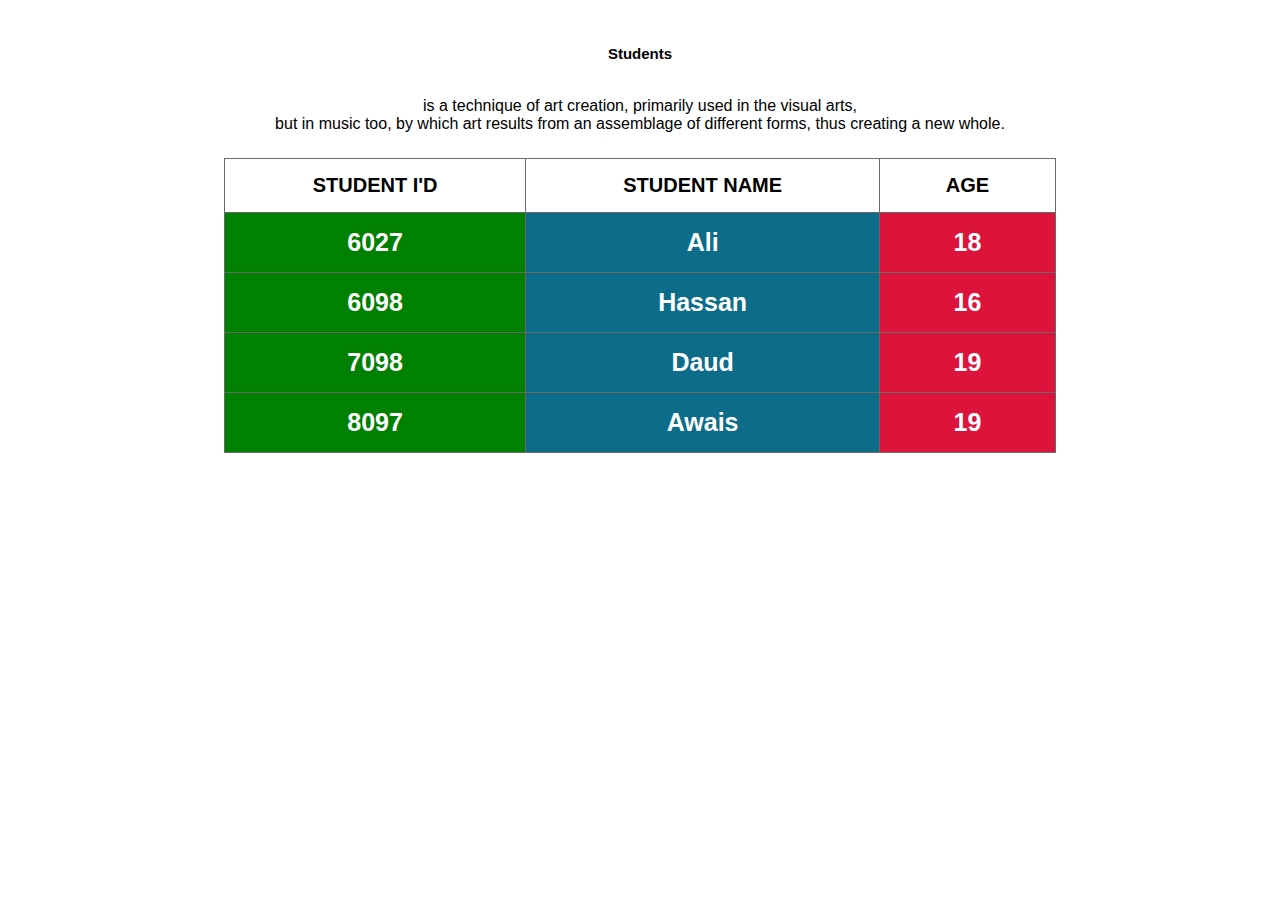
<file: index.html>
<!DOCTYPE html>
<html lang="en">
<head>
    <meta charset="UTF-8">
    <meta name="viewport" content="width=device-width, initial-scale=1.0">
    <title>Linden in CSS to HTML</title>
    <link rel="stylesheet" href="./style.css">
</head>
<body>
    <div class="container">
        <h1>Students</h1>
        <p>
          is a technique of art creation, primarily used in the visual arts,
         <br />
         but in music too, by which art results from an assemblage of different forms, thus creating a new whole.
        <!-- Table for Pricing list -->
        <table>
          <!-- table row1 -->
          <tr>
            
            <th>Student I'd</th>
          <th>Student name</th>
            <th>Age</th>
          </tr>
          <!-- table row2 -->
          <tr>
            <td class="color">6027</td>
            <td class="color">Ali</td>
               <td class="color">18</td>
          </tr>
          <!-- table row3 -->
          <tr>
            <td class="color">6098</td>
            <td class="color">Hassan</td>
            <td class="color">16</td>        
          </tr>
          <!-- table row4 -->
          <td class="color">7098</td>
          <td class="color">Daud</td>
          <td class="color">19</td>
          <!-- table row5 -->
          <tr></tr>
          <td class="color">8097</td>
          <td class="color">Awais</td>
          <td class="color">19</td>
        </tr>
        </table>
      </div>
    
</body>
</html>
</file>
<file: style.css>
* {
    margin: 0;
    padding: 0;
    box-sizing: border-box;
    text-align: center;
    font-family: "Belanosima", sans-serif;
    font-family: "Bree Serif", serif;
    font-family: "Indie Flower", cursive;
    font-family: "Kanit", sans-serif;
    font-family: "Outfit", sans-serif;
    font-family: "Poppins", sans-serif;
    font-family: "Roboto", sans-serif;
  }
  /* Overall Container styles */
  .container {
    width: 100%;
    height: 50%;
    background-color: white;
    display: flex;
    flex-direction: column;
  }
  h1 {
    font-weight: 600;
    font-size: 35px;
    font-family: "Poppins", sans-serif;
    margin: 30px 0 20px 0;
  }
  p {
    margin-bottom: 25px;
    font-family: "Outfit", sans-serif;
    font-size: 16px;
  }
  /* ----Common style for table--- */
  table {
    margin: auto;
    width: 65%;
  }
  table,
  th,
  td {
    border: 1px solid dimgrey;
    border-collapse: collapse;
  }
  th {
    text-transform: uppercase;
    font-size: 20px;
    font-weight: bold;
    padding: 15px 35px;
  }
  
  /* ----Empty cell removal------- */
  table th:empty {
    border-top: 1px solid white;
    border-left: 1px solid white;
  }
  
  td {
    font-size: 15px;
    font-weight: bold;
    font-family: "Outfit", sans-serif;
    padding: 15px 35px;
  }
  h1 {
    font-size: 15px;
    font-weight: bold;
    font-family: "Outfit", sans-serif;
    padding: 15px 35px;
  }
  .align {
    text-align: left;
    padding-left: 10px;
  }
  .color {
    color: white;
    font-size: 25px;
  }
   .color:nth-child(4) {
     background-color: blueviolet;
   }
  .color:nth-last-child(3) {
    background-color: green;
  }
  .color:nth-last-child(2) {
    background-color: rgb(12, 108, 138);
  }
  .color:nth-last-child(1) {
    background-color: crimson;
  }
  button {
    padding: 10px 30px;
    border: none;
    background-color: rgb(200, 193, 193);
    text-transform: uppercase;
  }
</file>
